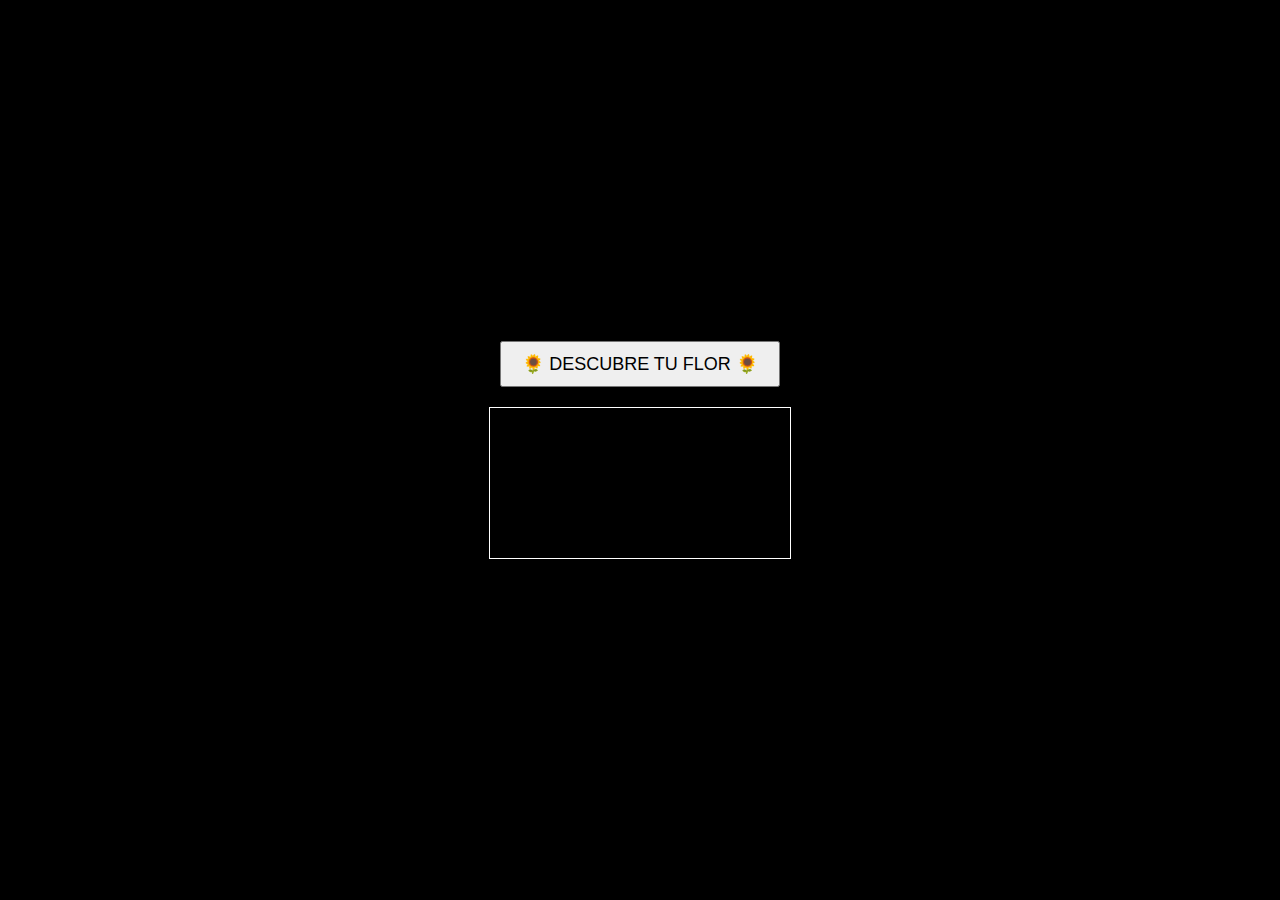
<file: index.html>
<!DOCTYPE html>
<html lang="es">
<head>
  <meta charset="UTF-8">
  <meta name="viewport" content="width=device-width, initial-scale=1.0">
  <title>Ramo de Girasoles</title>
  <link rel="stylesheet" href="style.css">
</head>
<body>

  <button id="drawButton">🌻 DESCUBRE TU FLOR 🌻</button>
  <canvas id="sunflowerCanvas"></canvas>

  <script src="script.js"></script>
</body>
</html>
</file>
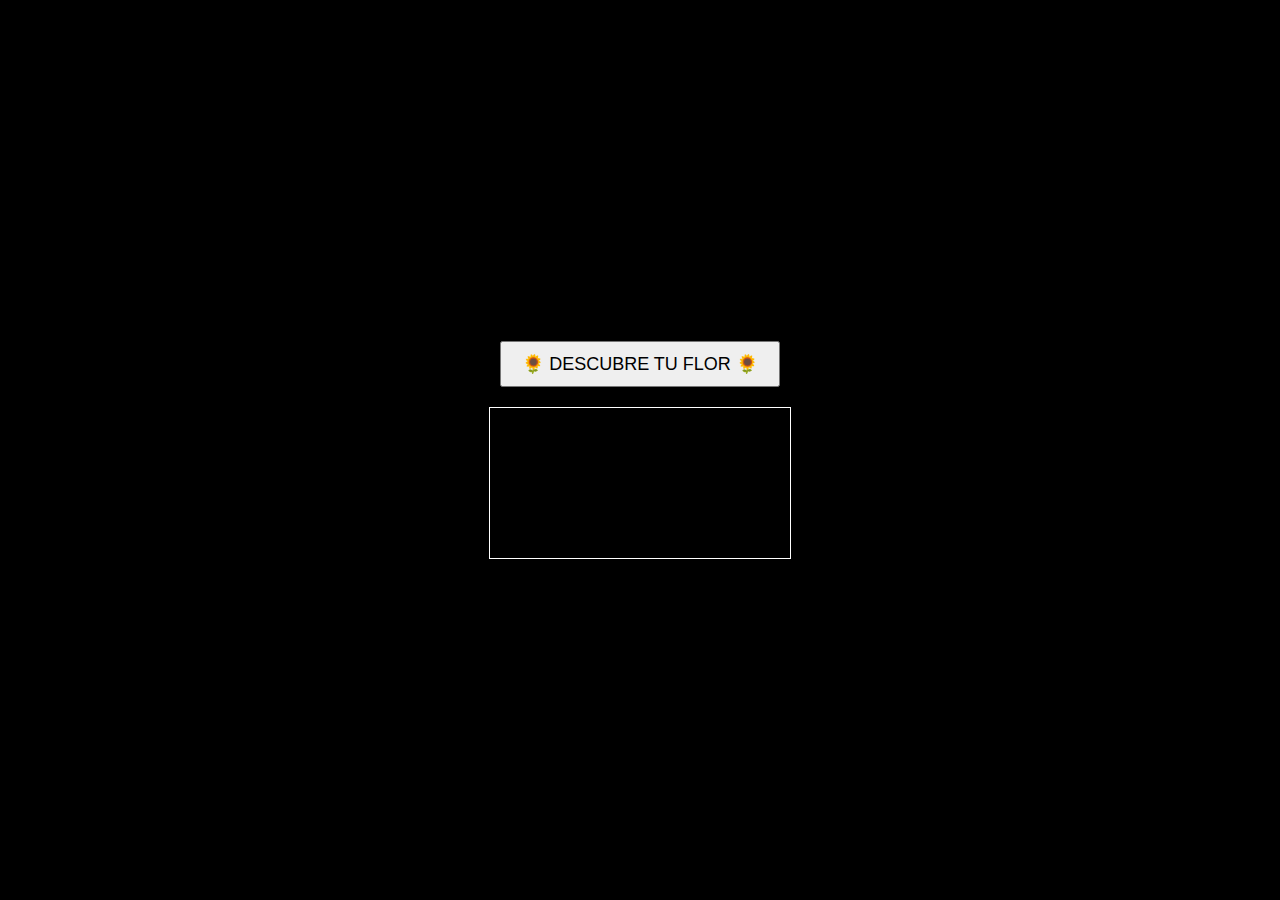
<file: flores.html>
<!DOCTYPE html>
<html lang="es">
<head>
  <meta charset="UTF-8">
  <meta name="viewport" content="width=device-width, initial-scale=1.0">
  <title>Ramo de Girasoles</title>
  <link rel="stylesheet" href="style.css">
</head>
<body>

  <button id="drawButton">🌻 DESCUBRE TU FLOR 🌻</button>
  <canvas id="sunflowerCanvas"></canvas>

  <script src="script.js"></script>
</body>
</html>
</file>
<file: style.css>
body {
  display: flex;
  flex-direction: column;
  align-items: center;
  justify-content: center;
  height: 100vh;
  margin: 0;
  background-color: black;
}

canvas {
  border: 1px solid white;
}

button {
  margin-bottom: 20px;
  padding: 10px 20px;
  font-size: 18px;
  cursor: pointer;
}
</file>
